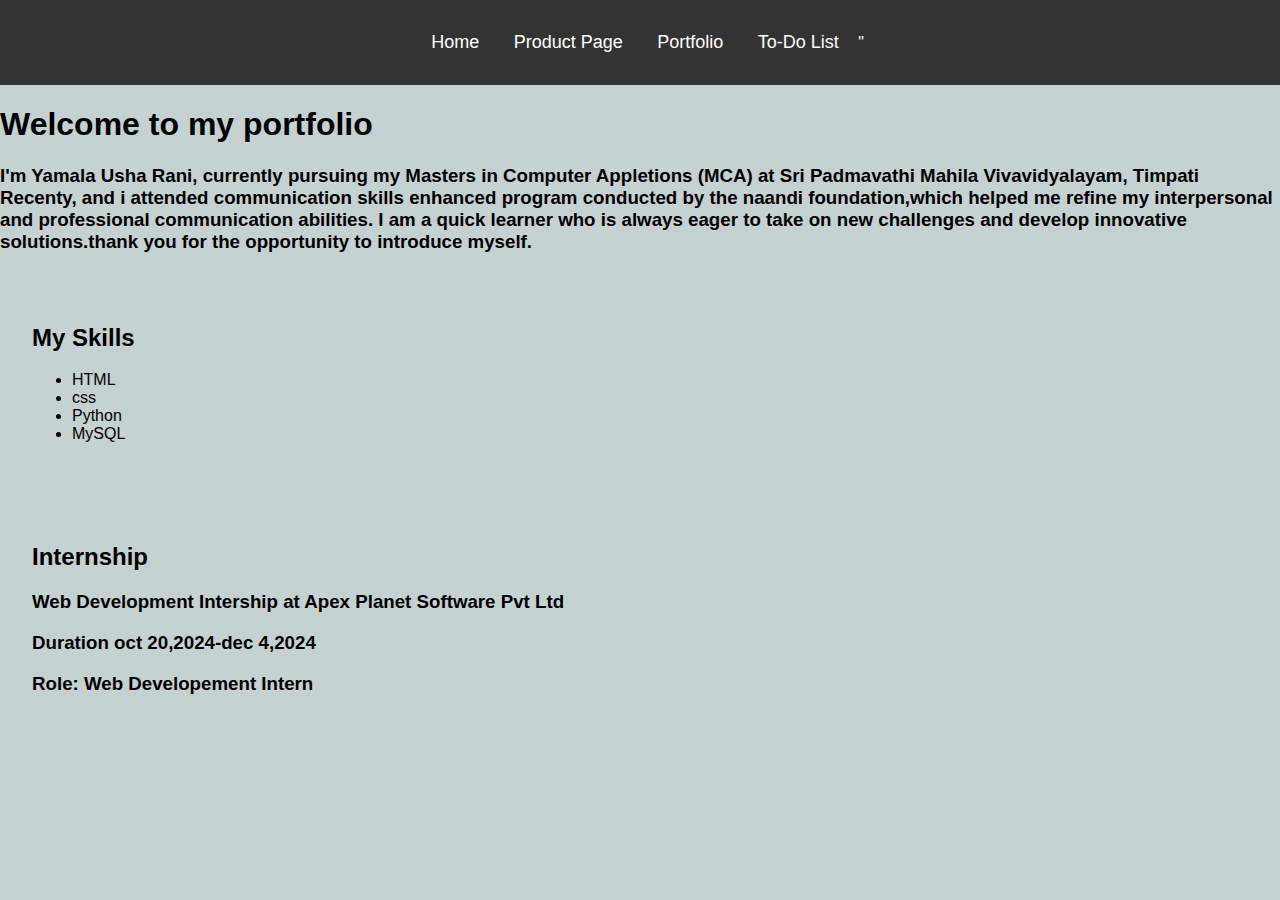
<file: portfolio-page.html>
<!DOCTYPE html>
<html lang="en">
<head>
    <meta charset="UTF-8">
    <meta name="viewport" content="width=device-width, initial-scale=1.0">
    <title>Portfolio - Welcome to my portfolio</title>
    <link rel="stylesheet" href="styles.css">
</head>
<body>

    <!-- Navigation Bar -->
    <header>
        <nav>
            <ul>
                <li><a href="index.html">Home</a></li>
                <li><a href="product-page.html">Product Page</a></li>
                <li><a href="portfolio-page.html">Portfolio</a></li>
                <li><a href="todo-list.html">To-Do List</a></li>
                <body style="background-color:rgb(198, 209, 210);"></body>"

            </ul>
        </nav>
    </header>

    <h1>Welcome to my portfolio</h1>
    <h3>I'm Yamala Usha Rani, currently pursuing my Masters in Computer Appletions (MCA) at Sri Padmavathi Mahila Vivavidyalayam, Timpati Recenty,
        and i attended communication skills enhanced program conducted by the naandi foundation,which helped me refine my interpersonal and professional communication abilities.
       I am a quick learner who is always eager to take on new challenges and develop innovative solutions.thank you for the opportunity to introduce myself.</h3>
    <!-- Portfolio Section -->
    <section id="skills">
        <h2>My Skills</h2>
        <ul>
            <li>HTML</li>
            <li>css</li>
            <li>Python</li>
            <li>MySQL</li>
        </ul>
    </section>

    <section id="Internship">
        <h2>Internship</h2>
        <div class="Internship">
            <div class="Internship">
                <h3>Web Development Intership at Apex Planet Software Pvt Ltd</h3>
                <h3>Duration oct 20,2024-dec 4,2024
                    <h3>Role: Web Developement Intern</h3>
                </h3>
                
            

</body>
</html>
</file>
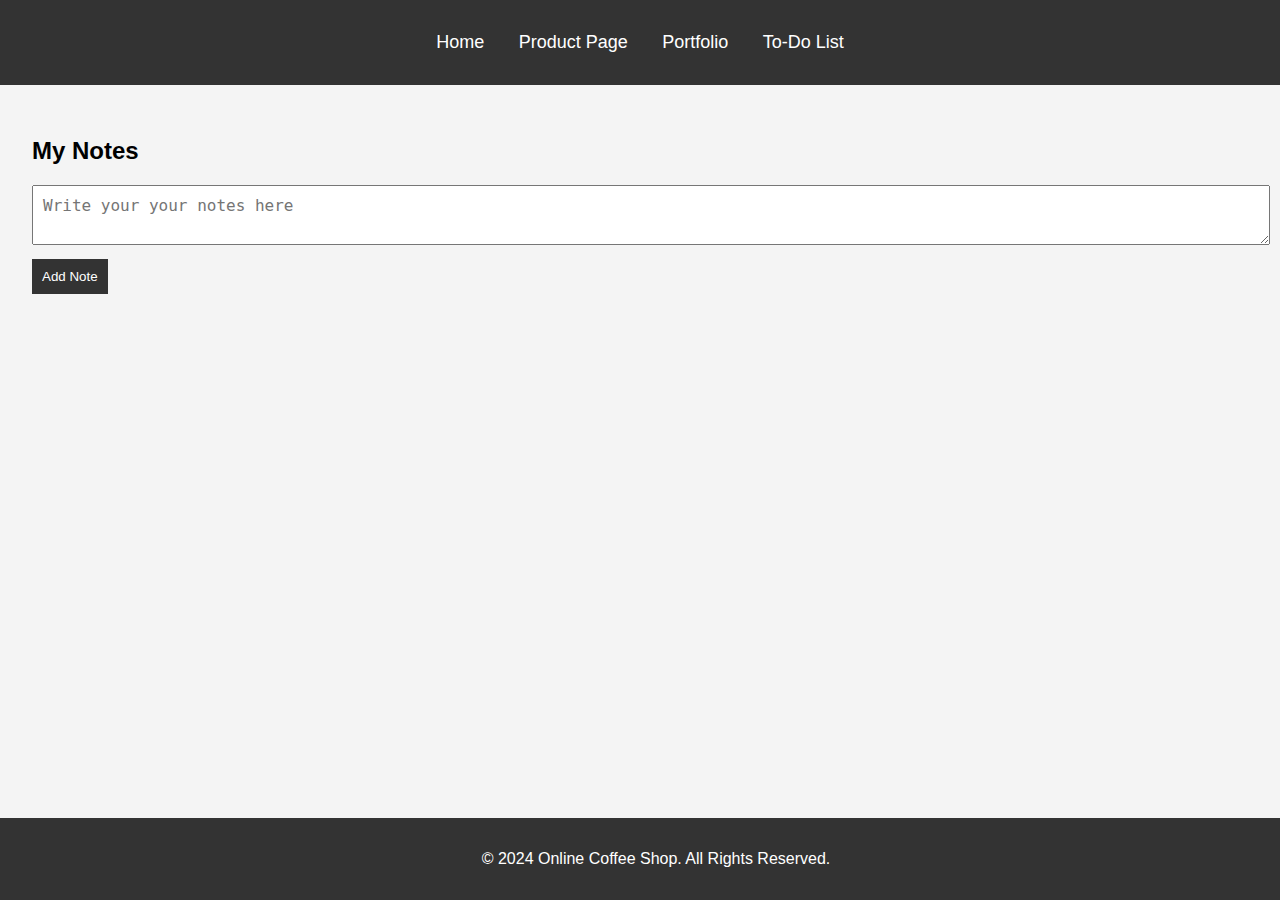
<file: todo-list.html>
<!DOCTYPE html>
<html lang="en">
<head>
    <meta charset="UTF-8">
    <meta name="viewport" content="width=device-width, initial-scale=1.0">
    <title>To-Do List - Coffee Shop</title>
    <link rel="stylesheet" href="styles.css">
</head>
<body>

    <!-- Navigation Bar -->
    <header>
        <nav>
            <ul>
                <li><a href="index.html">Home</a></li>
                <li><a href="product-page.html">Product Page</a></li>
                <li><a href="portfolio-page.html">Portfolio</a></li>
                <li><a href="todo-list.html">To-Do List</a></li>
            </ul>
        </nav>
    </header>

    <!-- To-Do List Section -->
    <section id="notes">
        <h2>My Notes</h2>
        <div class="note-container">
            <textarea id="note-input" placeholder="Write your your notes here"></textarea>
            <button id="add-note" onclick="addNote()">Add Note</button>
            <div id="note-list"></div>
        </div>
    </section>

    <footer>
        <p>&copy; 2024 Online Coffee Shop. All Rights Reserved.</p>
    </footer>

    <script src="script.js"></script>

</body>
</html>
</file>
<file: styles.css>
body {
    font-family: Arial, sans-serif;
    margin: 0;
    padding: 0;
    box-sizing: border-box;
    background-color: #f9f9f9;
}

header {
    background-color: #333;
    padding: 1rem;
}

nav ul {
    list-style: none;
    padding: 0;
}

nav ul li {
    display: inline;
    margin: 0 1rem;
}

nav ul li a {
    color: white;
    text-decoration: none;
}

footer {
    text-align: center;
    background-color: #333;
    color: white;
    padding: 1rem;
    position: fixed;
    bottom: 0;
    width: 100%;
}

section {
    padding: 2rem;
}

#menu-items {
    display: flex;
    flex-wrap: wrap;
}

.menu-item {
    width: 200px;
    margin: 1rem;
    text-align: center;
}

.menu-item-image {
    width: 100%;
    height: auto;
}

button {
    padding: 10px;
    background-color: #333;
    color: white;
    border: none;
    cursor: pointer;
}

button:hover {
    background-color: #555;
}

.note-item {
    margin: 10px 0;
}

textarea {
    width: 100%;
    padding: 10px;
    font-size: 1rem;
}

button#add-note {
    margin-top: 10px;
}
/* General Styles */
body {
    font-family: Arial, sans-serif;
    margin: 0;
    padding: 0;
    background-color: #f4f4f4;
}

header {
    background-color: #333;
    padding: 1rem;
    color: white;
    text-align: center;
}

nav ul {
    list-style-type: none;
    padding: 0;
}

nav ul li {
    display: inline;
    margin: 0 15px;
}

nav ul li a {
    color: white;
    text-decoration: none;
    font-size: 18px;
}

/* Menu Section */
#menu {
    padding: 2rem;
    text-align: center;
}

.menu-filters {
    margin-bottom: 20px;
}

.menu-filters button {
    padding: 10px 20px;
    font-size: 16px;
    cursor: pointer;
    margin: 0 10px;
    background-color: #333;
    color: white;
    border: none;
    border-radius: 5px;
}

.menu-items {
    display: flex;
    flex-wrap: wrap;
    justify-content: center;
}

.menu-item {
    background-color: white;
    margin: 15px;
    padding: 20px;
    width: 200px;
    border-radius: 10px;
    box-shadow: 0 4px 6px rgba(0, 0, 0, 0.1);
    text-align: center;
    transition: transform 0.3s ease;
}

.menu-item:hover {
    transform: scale(1.05);
}

.menu-item img {
    width: 100%;
    height: 150px;
    object-fit: cover;
    border-radius: 8px;
}

.menu-item h3 {
    font-size: 20px;
    color: #333;
}

.menu-item p {
    color: #777;
    font-size: 14px;
}

/* Footer */
footer {
    background-color: #333;
    color: white;
    text-align: center;
    padding: 1rem;
    position: fixed;
    bottom: 0;
    width: 100%;
}
</file>
